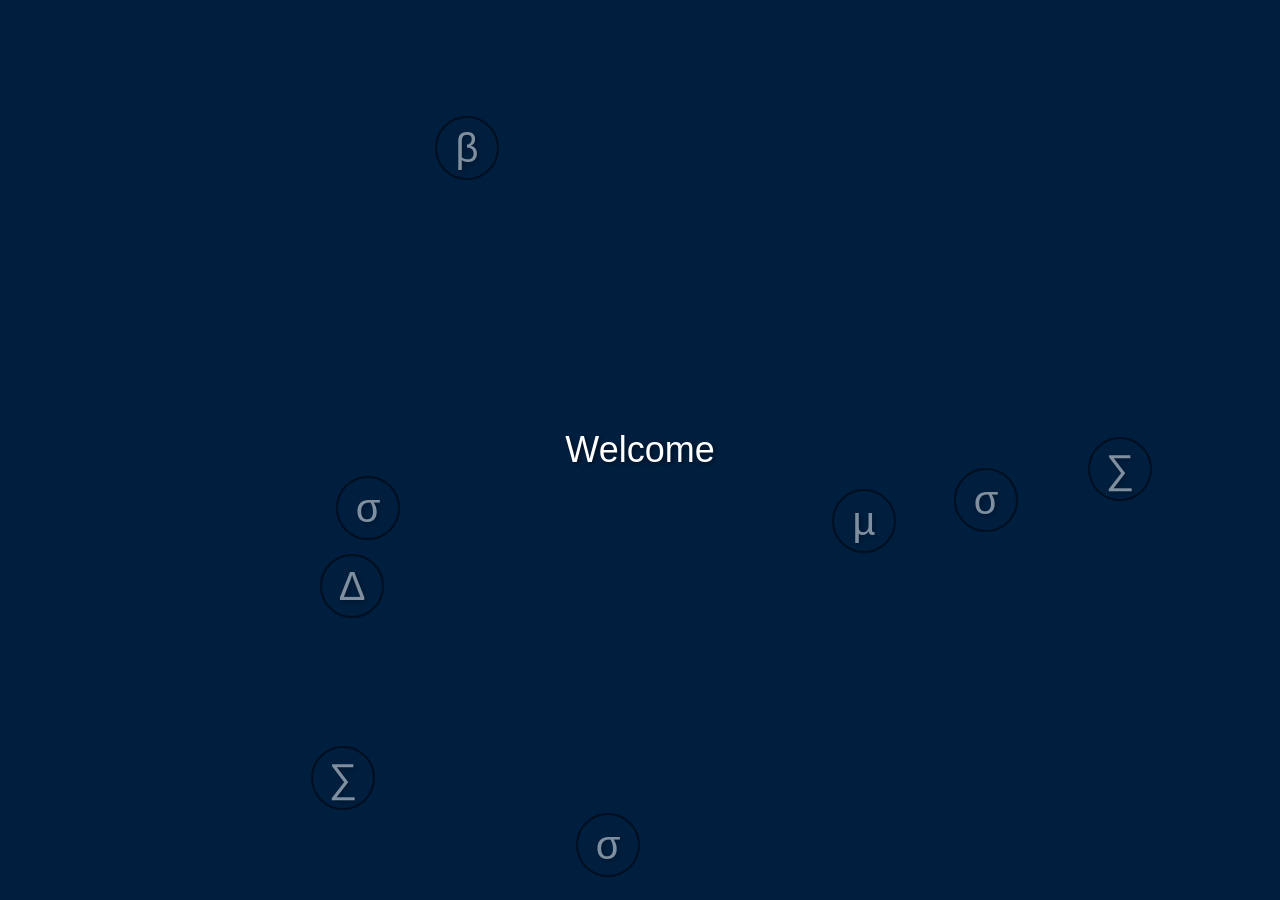
<file: index.html>
<!DOCTYPE html>
<html lang="en">
<head>
<meta charset="UTF-8">
<meta name="viewport" content="width=device-width, initial-scale=1.0">
<title>Welcome Page</title>
<style>
    body {
        background-color: #001f3f; /* Darker blue */
        color: white;
        font-family: Arial, sans-serif;
        text-align: center;
        margin: 0;
        padding: 0;
        overflow: hidden; /* Prevent scroll bars */
    }

    #welcome {
        position: absolute;
        top: 50%;
        left: 50%;
        transform: translate(-50%, -50%);
        font-size: 36px;
        text-shadow: 2px 2px 4px rgba(0, 0, 0, 0.5);
    }

    .stat-symbol {
        position: absolute;
        opacity: 0.5; /* Reduced opacity for a subtle effect */
        font-size: 40px;
        color: white; /* White color */
        text-shadow: 2px 2px 4px rgba(0, 0, 0, 0.5);
        border: 2px solid black; /* Black outline */
        border-radius: 50%; /* Circle shape */
        width: 60px;
        height: 60px;
        line-height: 60px;
        text-align: center;
        animation: float 8s infinite alternate, spin 15s linear infinite;
    }

    @keyframes float {
        0% {
            transform: translateY(0);
        }
        100% {
            transform: translateY(-30px);
        }
    }

    @keyframes spin {
        0% {
            transform: rotate(0deg);
        }
        100% {
            transform: rotate(360deg);
        }
    }
</style>
</head>
<body>
<div id="welcome" onclick="gotopage1()">Welcome</div>
<div class="stat-symbol" style="top: 10%; left: 10%;">∑</div>
<div class="stat-symbol" style="top: 20%; left: 30%;">µ</div>
<div class="stat-symbol" style="top: 40%; left: 50%;">σ</div>
<div class="stat-symbol" style="top: 60%; left: 70%;">Δ</div>
<div class="stat-symbol" style="top: 80%; left: 90%;">β</div>
<div class="stat-symbol" style="bottom: 10%; left: 10%;">∑</div>
<div class="stat-symbol" style="bottom: 20%; left: 30%;">µ</div>
<div class="stat-symbol" style="bottom: 40%; left: 50%;">σ</div>
<div class="stat-symbol" style="bottom: 60%; left: 70%;">Δ</div>
<div class="stat-symbol" style="bottom: 80%; left: 90%;">β</div>
<div class="stat-symbol" style="top: 10%; right: 10%;">∑</div>
<div class="stat-symbol" style="top: 20%; right: 30%;">µ</div>
<div class="stat-symbol" style="top: 40%; right: 50%;">σ</div>
<div class="stat-symbol" style="top: 60%; right: 70%;">Δ</div>
<div class="stat-symbol" style="top: 80%; right: 90%;">β</div>
<!-- Add more symbols as needed -->
<script>
    window.onload = function() {
        console.log(localStorage);
        localStorage.clear();
        console.log(localStorage);
    };
    // Function to get a random integer within a range
    function getRandomInt(min, max) {
        return Math.floor(Math.random() * (max - min + 1)) + min;
    }

    // Function to check collision between two elements
    function isColliding(elem1, elem2) {
        const rect1 = elem1.getBoundingClientRect();
        const rect2 = elem2.getBoundingClientRect();
        return !(rect1.right < rect2.left || 
                 rect1.left > rect2.right || 
                 rect1.bottom < rect2.top || 
                 rect1.top > rect2.bottom);
    }

    // Function to move and check collision for each symbol
    function moveAndCheckCollision() {
        const symbols = document.querySelectorAll('.stat-symbol');
        symbols.forEach((symbol, index) => {
            // Move symbol
            symbol.style.left = `${parseInt(symbol.style.left) + getRandomInt(-200, 200)}px`;
            symbol.style.top = `${parseInt(symbol.style.top) + getRandomInt(-200,200)}px`;
            // Check collision with other symbols
            for (let i = 0; i < symbols.length; i++) {
                if (i !== index && isColliding(symbol, symbols[i])) {
                    // If collision detected, reverse direction
                    symbol.style.left = `${parseInt(symbol.style.left) - getRandomInt(-200, 200)}px`;
                    symbol.style.top = `${parseInt(symbol.style.top) - getRandomInt(-200, 200)}px`;
                }
            }
        });
    }
    function gotopage1() {
            // Redirect to page1.html
            window.location.href = 'page1.html';
        }
    // Call moveAndCheckCollision every 100ms
    setInterval(moveAndCheckCollision, 100);
</script>
</body>
</html>
</file>
